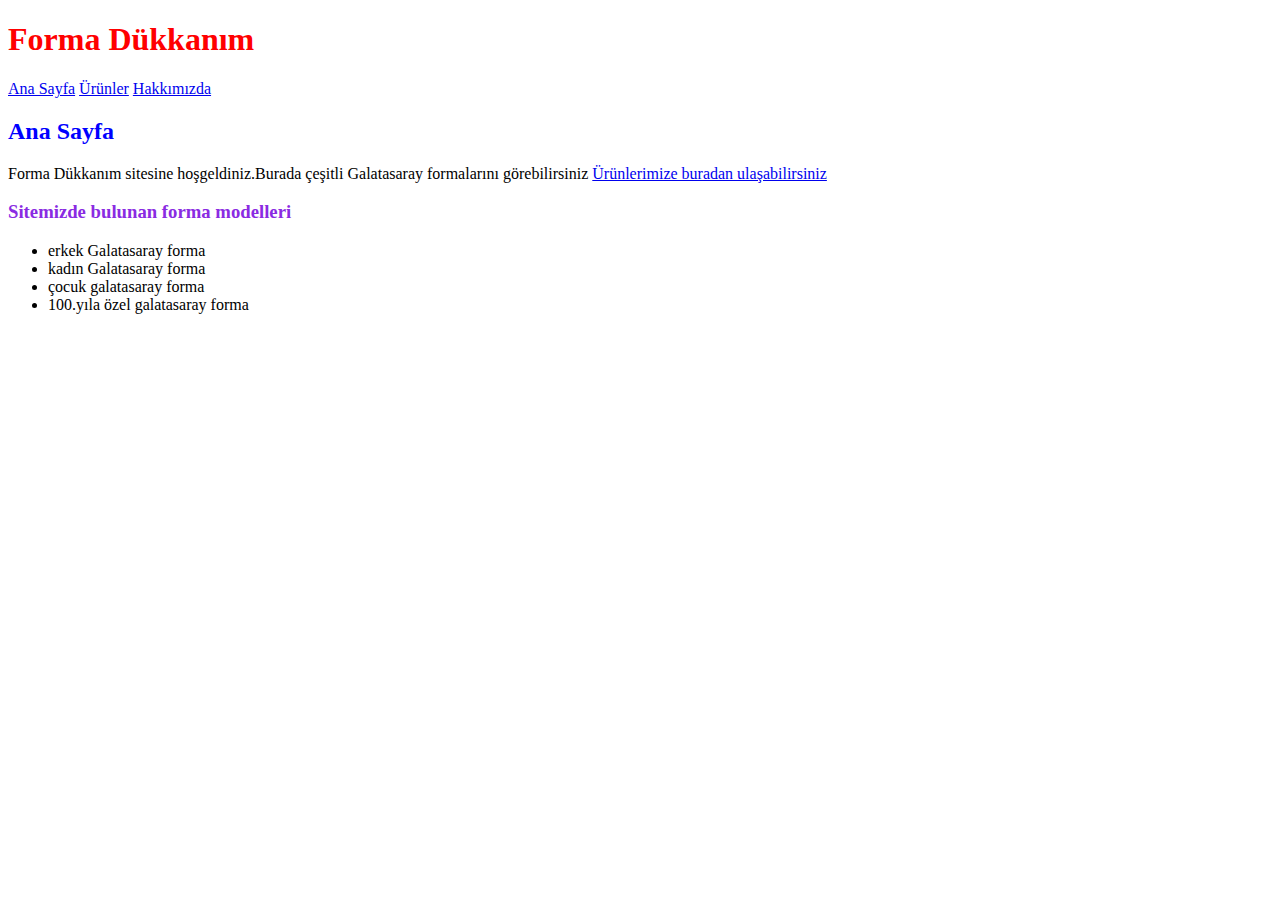
<file: index.html>
<!DOCTYPE html>
<html lang="tr">
<head>
    <meta charset="UTF-8">
    <meta name="viewport" content="width=device-width, initial-scale=1.0">
    <title>Ana Sayfa</title>
    <link rel="stylesheet" href="css/style.css">
</head>
<body>
    <header>
   <h1>Forma Dükkanım</h1>
   <a href="index.html">Ana Sayfa</a>
   <a href="ürünlerimiz.html">Ürünler</a>
   <a href="hakkımızda.html">Hakkımızda</a>
   <h2>Ana Sayfa</h2>
   <p>Forma Dükkanım sitesine hoşgeldiniz.Burada çeşitli Galatasaray formalarını görebilirsiniz <a href="ürünlerimiz.html">Ürünlerimize buradan ulaşabilirsiniz</a></p>
   <h3 id="purple">Sitemizde bulunan forma modelleri</h3>
   <ul>
    <li>erkek Galatasaray forma</li>
    <li>kadın Galatasaray forma</li>
    <li>çocuk galatasaray forma</li>
    <li>100.yıla özel galatasaray forma</li>
   </ul>

    </header>
</body>
</html>
</file>
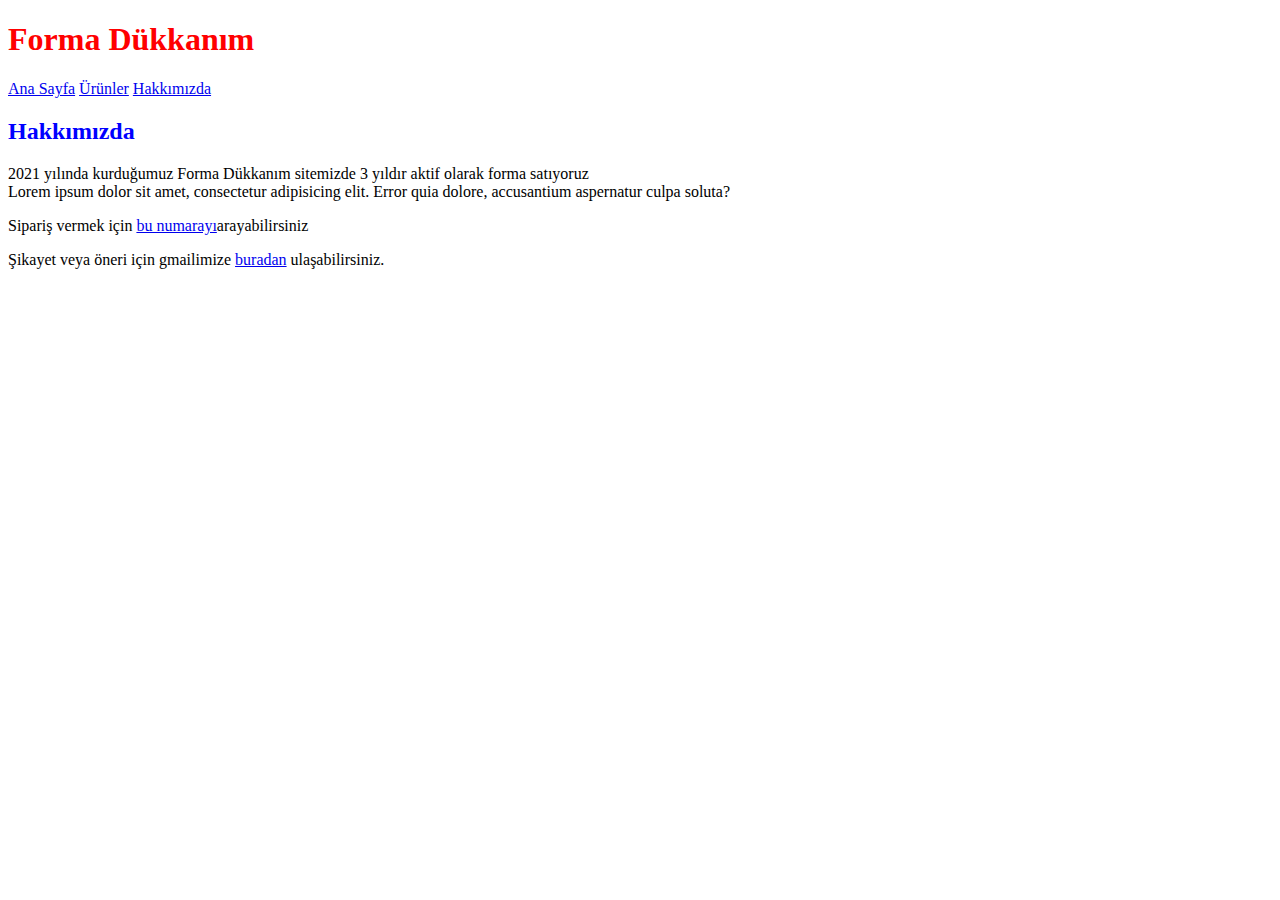
<file: hakkımızda.html>
<!DOCTYPE html>
<html lang="tr">
<head>
    <meta charset="UTF-8">
    <meta name="viewport" content="width=device-width, initial-scale=1.0">
    <title>Hakkımızda</title>
    <link rel="stylesheet" href="css/style.css">
</head>
<body>
    <header>
        <h1>Forma Dükkanım</h1>
        <a href="index.html">Ana Sayfa</a>
        <a href="ürünlerimiz.html">Ürünler</a>
        <a href="hakkımızda.html">Hakkımızda</a>
        <h2>Hakkımızda</h2>
        <p>2021 yılında kurduğumuz Forma Dükkanım sitemizde 3 yıldır aktif olarak forma satıyoruz <br>Lorem ipsum dolor sit amet, consectetur adipisicing elit. Error quia dolore, accusantium aspernatur culpa soluta?</p>
        <p> Sipariş vermek için <a href="tel:05123455656">bu numarayı</a>arayabilirsiniz</p>
        <p>Şikayet veya öneri için gmailimize <a href="mailto:tombaksamet26@gmail.com">buradan</a>  ulaşabilirsiniz.</p>
        <h2> </h2>
     
     
         </header>
</body>
</html>
</file>
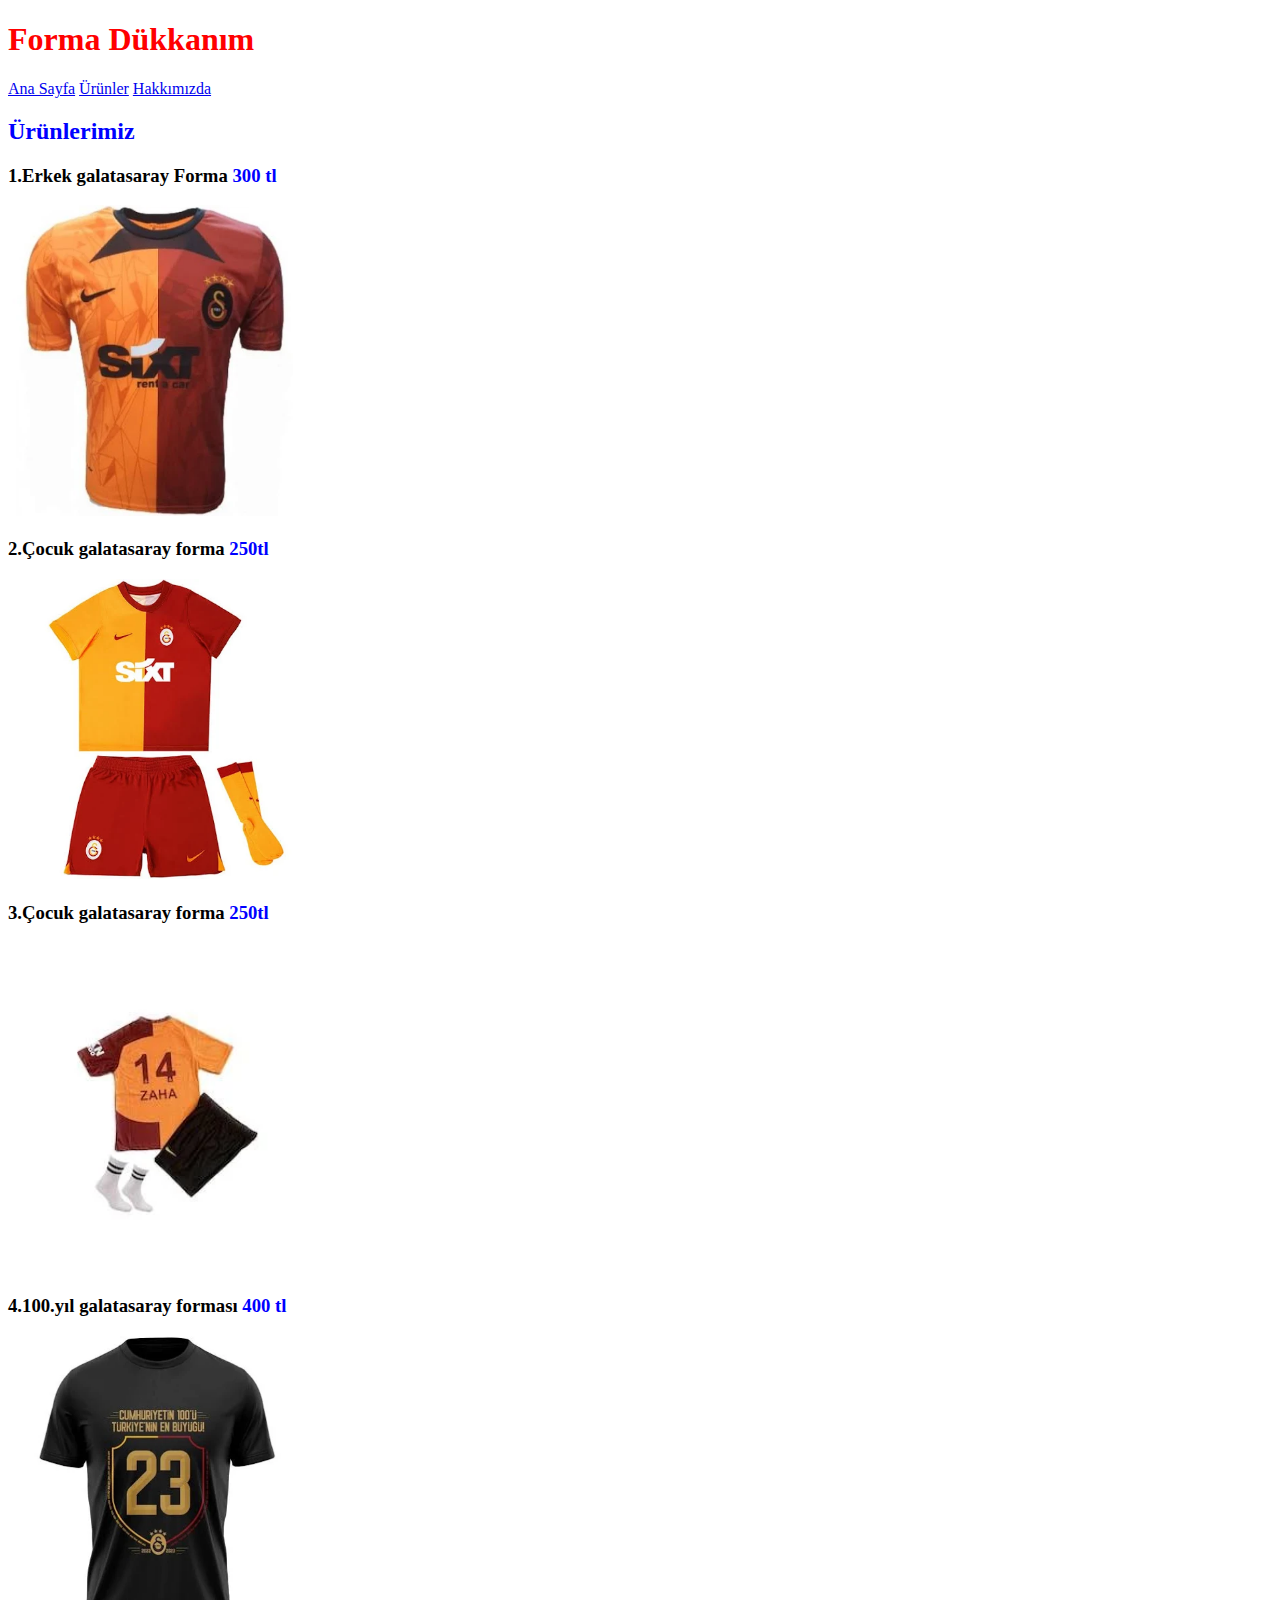
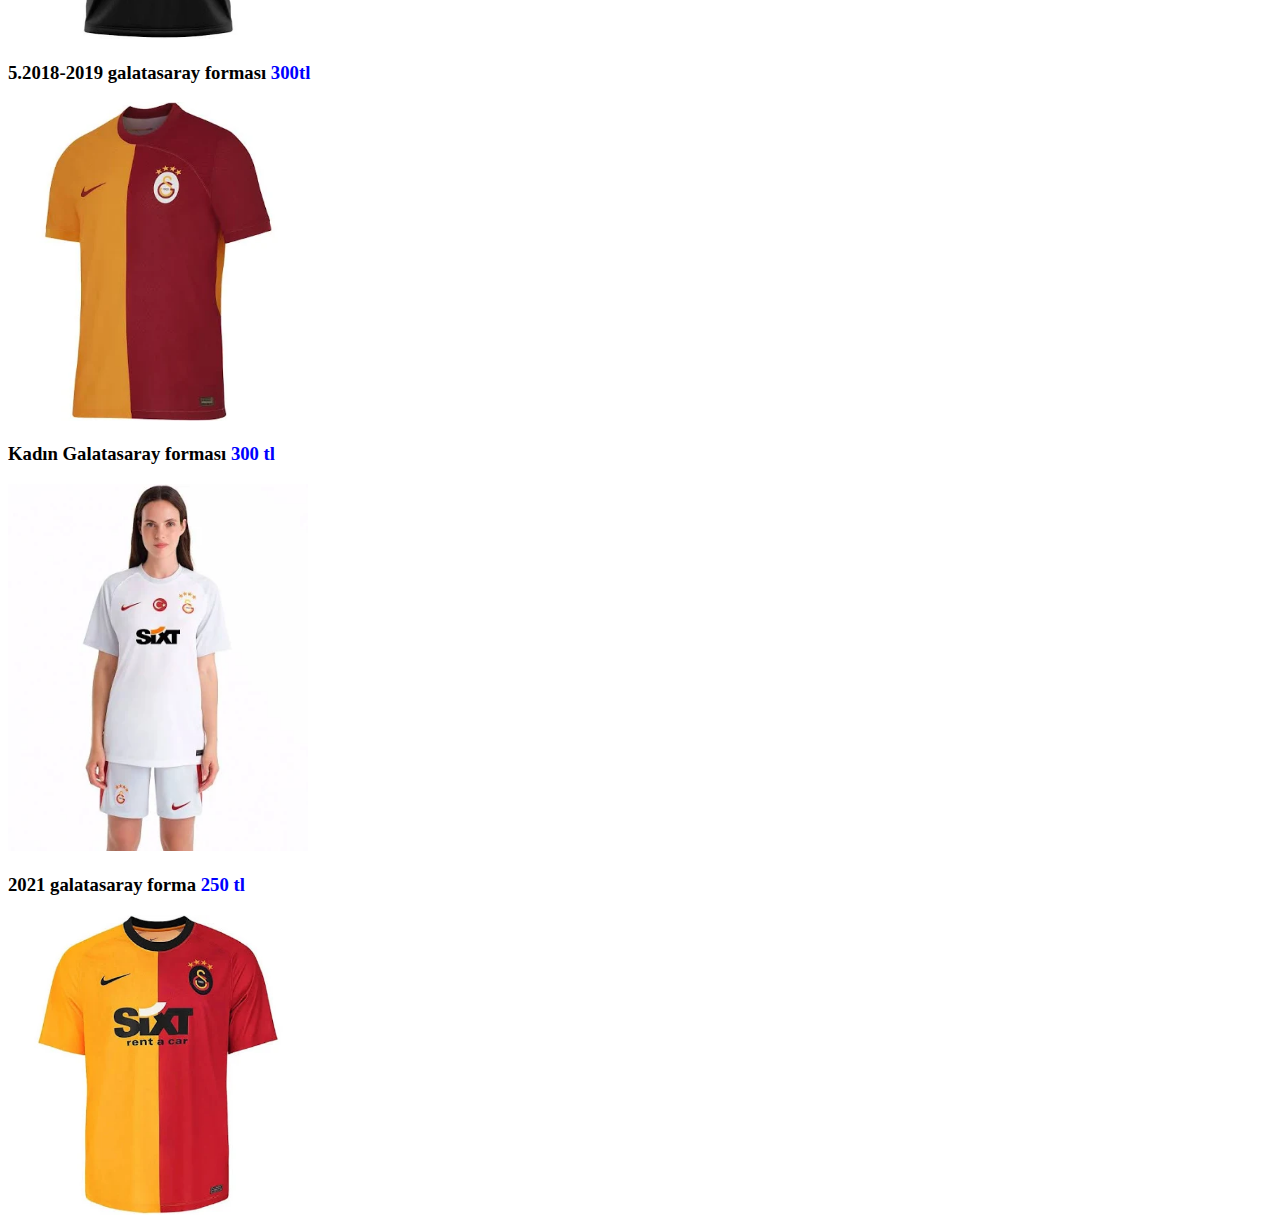
<file: ürünlerimiz.html>
<!DOCTYPE html>
<html lang="tr">
<head>
    <meta charset="UTF-8">
    <meta name="viewport" content="width=device-width, initial-scale=1.0">
    <title>Ürünlerimiz</title>
    <link rel="stylesheet" href="css/style.css">
</head>
<body>
        <header>
            <article>
            <h1>Forma Dükkanım</h1>
            <a href="index.html">Ana Sayfa</a> 
            <a href="ürünlerimiz.html">Ürünler</a>
            <a href="hakkımızda.html">Hakkımızda</a>
            <h2>Ürünlerimiz</h2>
            <h3> 1.Erkek galatasaray Forma <span class="fiyat">300 tl</span></h3>
            <img src="img/1.webp" alt="erkekforma1" width="300px">
            </article>
            <article>
                <h3>2.Çocuk galatasaray forma <span class="fiyat">250tl</span></h3>
            <img src="img/2.webp" alt="2 "width="300px">
            <h3>3.Çocuk galatasaray forma <span class="fiyat">250tl</span></h3>
            <img src="img/3.webp" alt=""width="300px">
            <h3>4.100.yıl galatasaray forması <span class="fiyat">400 tl</span></h3>
            <img src="img/4.webp" alt=""width="300px">
            <h3>5.2018-2019 galatasaray forması <span class="fiyat">300tl</span></h3>
            <img src="img/5.webp" alt=""width="300px">
            <h3>Kadın Galatasaray forması <span class="fiyat">300 tl</span></h3>
            <img src="img/6.webp" alt=""width="300px">
            <h3>2021 galatasaray forma <span class="fiyat">250 tl</span></h3>

            <img src="img/7.webp" alt=""width="300px">
        </article>
        
        
            </header>
</body>
</html>
</file>
<file: css/style.css>
h1{
color: red;

}
h2{
 color:blue;
}
#purple{
    color:blueviolet
}
.fiyat {
    color: blue;

}
</file>
